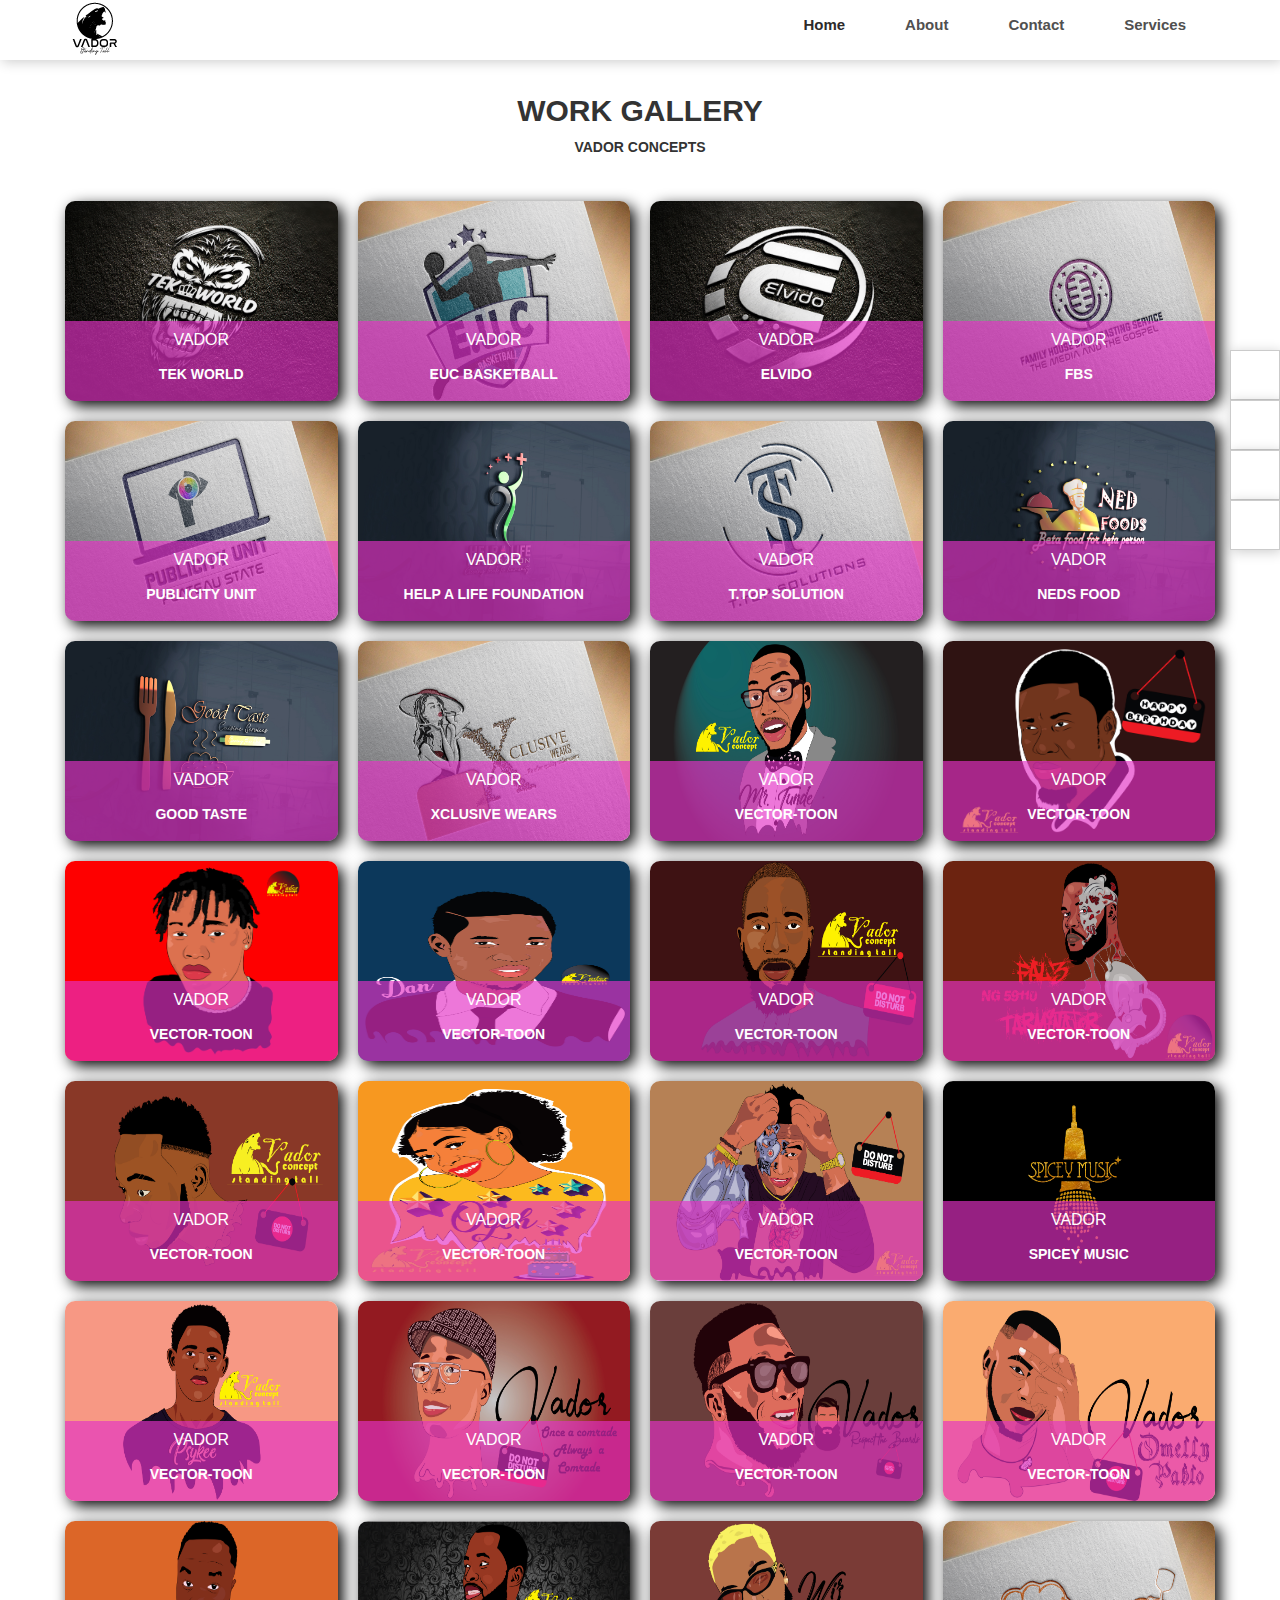
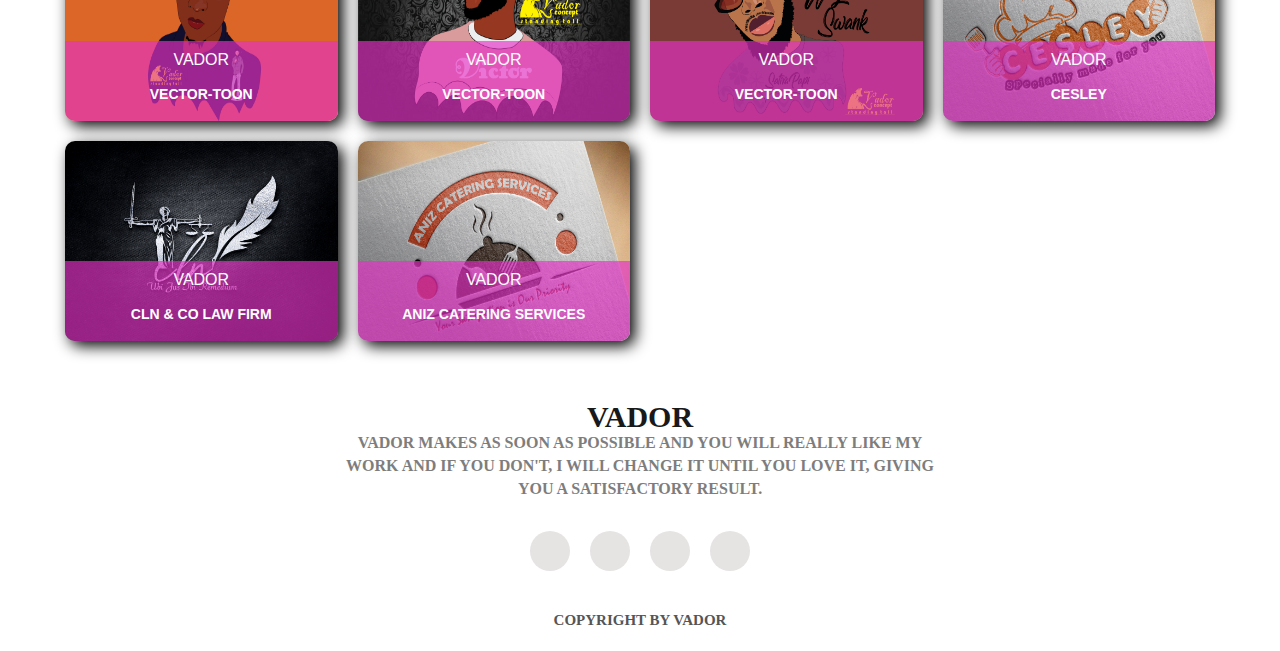
<file: html/gallery.html>
<!DOCTYPE html>
<html lang="en">
  <head>
    <meta charset="UTF-8" />
    <meta name="viewport" content="width=device-width, initial-scale=1.0" />
    <link rel="stylesheet" href="../css/bootstrap.min.css" />
    <link rel="stylesheet" href="../css/gallery.css" />
    <title>My Works</title>
  </head>
  <body>
<section>
  <!--------Nav Bar------------->
  <nav id="Home">
    <img class="logo" src="../images/MyLogo.png" alt="VADOR" />
    <div class="">
      <ul>
        <li><a href="index.html" class="menu-link active">Home</a></li>
        <li><a href="index.html#About" class="menu-link">About</a></li>
        <li><a href="index.html#contact" class="menu-link">Contact</a></li>
        <li><a href="index.html#My_services" class="menu-link">Services</a></li>
      </ul>
    </div>
    <!--------Responsive Bar------------->
    <div class="toggle"></div>
  </nav>
  <!--------Nav Bar------------->


    <div class="album-sec">
      <div class="container">
        <div class="row">
          <div class="col-md-12">
            <div class="header text-center">
              <h2>Work Gallery</h2>
              <p>Vador Concepts</p>
            </div>
          </div>
        </div>

        <div class="row">
          <div class="col-md-3">
            <div class="single-album">
              <div class="album-img">
                <img
                  src="../images/work/TEKGI10 Logo-Mock-up close up.jpg"
                  alt="img"
                />
              </div>
              <div class="album-content">
                <div class="album-info">
                  <h3>Vador</h3>
                  <p>TEK World</p>
                </div>
                <p class="album-text">
                  Vador makes as soon as possible and you will really love my work
                </p>
              </div>
            </div>
          </div>

          <div class="col-md-3">
            <div class="single-album">
              <div class="album-img">
                <img
                  src="../images/work/EUCLogo Mockup - Paper Edition 1 - by PuneDesign.jpg"
                  alt="img"
                />
              </div>
              <div class="album-content">
                <div class="album-info">
                  <h3>Vador</h3>
                  <p>EUC Basketball</p>
                </div>
                <p class="album-text">
                  Vador makes as soon as possible and you will really love my work
                </p>
              </div>
            </div>
          </div>

          <div class="col-md-3">
            <div class="single-album">
              <div class="album-img">
                <img
                  src="../images/work/ElvidoGI10 Logo-Mock-up close up.jpg"
                  alt="img"
                />
              </div>
              <div class="album-content">
                <div class="album-info">
                  <h3>Vador</h3>
                  <p>Elvido</p>
                </div>
                <p class="album-text">
                  Vador makes as soon as possible and you will really love my work
                </p>
              </div>
            </div>
          </div>

          <div class="col-md-3">
            <div class="single-album">
              <div class="album-img">
                <img
                  src="../images/work/FBSLogo Mockup - Paper Edition 1 - by PuneDesign.jpg"
                  alt="img"
                />
              </div>
              <div class="album-content">
                <div class="album-info">
                  <h3>Vador</h3>
                  <p>FBS</p>
                </div>
                <p class="album-text">
                  Vador makes as soon as possible and you will really love my work
                </p>
              </div>
            </div>
          </div>

          <div class="col-md-3">
            <div class="single-album">
              <div class="album-img">
                <img
                  src="../images/work/PBLogo Mockup - Paper Edition 1 - by PuneDesign.jpg"
                  alt="img"
                />
              </div>
              <div class="album-content">
                <div class="album-info">
                  <h3>Vador</h3>
                  <p>Publicity Unit</p>
                </div>
                <p class="album-text">
                  Vador makes as soon as possible and you will really love my work
                </p>
              </div>
            </div>
          </div>

          <div class="col-md-3">
            <div class="single-album">
              <div class="album-img">
                <img
                  src="../images/work/HLGI 15 3d glass window logo mockup.jpg"
                  alt="img"
                />
              </div>
              <div class="album-content">
                <div class="album-info">
                  <h3>Vador</h3>
                  <p>Help a Life Foundation</p>
                </div>
                <p class="album-text">
                  Vador makes as soon as possible and you will really love my work
                </p>
              </div>
            </div>
          </div>

          <div class="col-md-3">
            <div class="single-album">
              <div class="album-img">
                <img
                  src="../images/work/TTOPLogo Mockup - Paper Edition 1 - by PuneDesign.jpg"
                  alt="img"
                />
              </div>
              <div class="album-content">
                <div class="album-info">
                  <h3>Vador</h3>
                  <p>T.Top Solution</p>
                </div>
                <p class="album-text">
                  Vador makes as soon as possible and you will really love my work
                </p>
              </div>
            </div>
          </div>

          <div class="col-md-3">
            <div class="single-album">
              <div class="album-img">
                <img
                  src="../images/work/NedfoodsGI 15 3d glass window logo mockup.jpg"
                  alt="img"
                />
              </div>
              <div class="album-content">
                <div class="album-info">
                  <h3>Vador</h3>
                  <p>Neds Food</p>
                </div>
                <p class="album-text">
                  Vador makes as soon as possible and you will really love my work
                </p>
              </div>
            </div>
          </div>

          <div class="col-md-3">
            <div class="single-album">
              <div class="album-img">
                <img
                  src="../images/work/goodTasteGI 15 3d glass window logo mockup.jpg"
                  alt="img"
                />
              </div>
              <div class="album-content">
                <div class="album-info">
                  <h3>Vador</h3>
                  <p>Good Taste</p>
                </div>
                <p class="album-text">
                  Vador makes as soon as possible and you will really love my work
                </p>
              </div>
            </div>
          </div>

          <div class="col-md-3">
            <div class="single-album">
              <div class="album-img">
                <img
                  src="../images/work/XclusiveLogo Mockup - Paper Edition 1 - by PuneDesign.jpg"
                  alt="img"
                />
              </div>
              <div class="album-content">
                <div class="album-info">
                  <h3>Vador</h3>
                  <p>Xclusive Wears</p>
                </div>
                <p class="album-text">
                  Vador makes as soon as possible and you will really love my work
                </p>
              </div>
            </div>
          </div>

          <div class="col-md-3">
            <div class="single-album">
              <div class="album-img">
                <img src="../images/work/Boss Tunde.jpg" alt="img" />
              </div>
              <div class="album-content">
                <div class="album-info">
                  <h3>Vador</h3>
                  <p>Vector-toon</p>
                </div>
                <p class="album-text">
                  Vador makes as soon as possible and you will really love my work
                </p>
              </div>
            </div>
          </div>

          <div class="col-md-3">
            <div class="single-album">
              <div class="album-img">
                <img src="../images/work/Cythia.jpg" alt="img" />
              </div>
              <div class="album-content">
                <div class="album-info">
                  <h3>Vador</h3>
                  <p>Vector-toon</p>
                </div>
                <p class="album-text">
                  Vador makes as soon as possible and you will really love my work
                </p>
              </div>
            </div>
          </div>

          <div class="col-md-3">
            <div class="single-album">
              <div class="album-img">
                <img src="../images/work/Danchez.jpg" alt="img" />
              </div>
              <div class="album-content">
                <div class="album-info">
                  <h3>Vador</h3>
                  <p>Vector-toon</p>
                </div>
                <p class="album-text">
                  Vador makes as soon as possible and you will really love my work
                </p>
              </div>
            </div>
          </div>

          <div class="col-md-3">
            <div class="single-album">
              <div class="album-img">
                <img src="../images/work/DanLock.jpg" alt="img" />
              </div>
              <div class="album-content">
                <div class="album-info">
                  <h3>Vador</h3>
                  <p>Vector-toon</p>
                </div>
                <p class="album-text">
                  Vador makes as soon as possible and you will really love my work
                </p>
              </div>
            </div>
          </div>

          <div class="col-md-3">
            <div class="single-album">
              <div class="album-img">
                <img src="../images/work/Emaka.jpg" alt="img" />
              </div>
              <div class="album-content">
                <div class="album-info">
                  <h3>Vador</h3>
                  <p>Vector-toon</p>
                </div>
                <p class="album-text">
                  Vador makes as soon as possible and you will really love my work
                </p>
              </div>
            </div>
          </div>

          <div class="col-md-3">
            <div class="single-album">
              <div class="album-img">
                <img src="../images/work/Falz-Toon.jpg" alt="img" />
              </div>
              <div class="album-content">
                <div class="album-info">
                  <h3>Vador</h3>
                  <p>Vector-toon</p>
                </div>
                <p class="album-text">
                  Vador makes as soon as possible and you will really love my work
                </p>
              </div>
            </div>
          </div>

          <div class="col-md-3">
            <div class="single-album">
              <div class="album-img">
                <img src="../images/work/Ned-toon.jpg" alt="img" />
              </div>
              <div class="album-content">
                <div class="album-info">
                  <h3>Vador</h3>
                  <p>Vector-toon</p>
                </div>
                <p class="album-text">
                  Vador makes as soon as possible and you will really love my work
                </p>
              </div>
            </div>
          </div>

          <div class="col-md-3">
            <div class="single-album">
              <div class="album-img">
                <img src="../images/work/Oge.jpg" alt="img" />
              </div>
              <div class="album-content">
                <div class="album-info">
                  <h3>Vador</h3>
                  <p>Vector-toon</p>
                </div>
                <p class="album-text">
                  Vador makes as soon as possible and you will really love my work
                </p>
              </div>
            </div>
          </div>

          <div class="col-md-3">
            <div class="single-album">
              <div class="album-img">
                <img src="../images/work/Oluwadolaz-Toon.jpg" alt="img" />
              </div>
              <div class="album-content">
                <div class="album-info">
                  <h3>Vador</h3>
                  <p>Vector-toon</p>
                </div>
                <p class="album-text">
                  Vador makes as soon as possible and you will really love my work
                </p>
              </div>
            </div>
          </div>

          <div class="col-md-3">
            <div class="single-album">
              <div class="album-img">
                <img src="../images/work/Spicey Music.jpg" alt="img" />
              </div>
              <div class="album-content">
                <div class="album-info">
                  <h3>Vador</h3>
                  <p>Spicey Music</p>
                </div>
                <p class="album-text">
                  Vador makes as soon as possible and you will really love my work
                </p>
              </div>
            </div>
          </div>

          <div class="col-md-3">
            <div class="single-album">
              <div class="album-img">
                <img src="../images/work/sykee.jpg" alt="img" />
              </div>
              <div class="album-content">
                <div class="album-info">
                  <h3>Vador</h3>
                  <p>Vector-toon</p>
                </div>
                <p class="album-text">
                  Vador makes as soon as possible and you will really love my work
                </p>
              </div>
            </div>
          </div>

          <div class="col-md-3">
            <div class="single-album">
              <div class="album-img">
                <img src="../images/work/Toon-Solomon.jpg" alt="img" />
              </div>
              <div class="album-content">
                <div class="album-info">
                  <h3>Vador</h3>
                  <p>Vector-toon</p>
                </div>
                <p class="album-text">
                  Vador makes as soon as possible and you will really love my work
                </p>
              </div>
            </div>
          </div>

          <div class="col-md-3">
            <div class="single-album">
              <div class="album-img">
                <img src="../images/work/Toon-Buchi1.jpg" alt="img" />
              </div>
              <div class="album-content">
                <div class="album-info">
                  <h3>Vador</h3>
                  <p>Vector-toon</p>
                </div>
                <p class="album-text">
                  Vador makes as soon as possible and you will really love my work
                </p>
              </div>
            </div>
          </div>

          <div class="col-md-3">
            <div class="single-album">
              <div class="album-img">
                <img src="../images/work/toon-Pablo.jpg" alt="img" />
              </div>
              <div class="album-content">
                <div class="album-info">
                  <h3>Vador</h3>
                  <p>Vector-toon</p>
                </div>
                <p class="album-text">
                  Vador makes as soon as possible and you will really love my work
                </p>
              </div>
            </div>
          </div>

          <div class="col-md-3">
            <div class="single-album">
              <div class="album-img">
                <img src="../images/work/twitter3.jpg" alt="img" />
              </div>
              <div class="album-content">
                <div class="album-info">
                  <h3>Vador</h3>
                  <p>Vector-toon</p>
                </div>
                <p class="album-text">
                Vador makes as soon as possible and you will really love my work
                </p>
              </div>
            </div>
          </div>

          <div class="col-md-3">
            <div class="single-album">
              <div class="album-img">
                <img src="../images/work/victor.jpg" alt="img" />
              </div>
              <div class="album-content">
                <div class="album-info">
                  <h3>Vador</h3>
                  <p>Vector-toon</p>
                </div>
                <p class="album-text">
                  Vador makes as soon as possible and you will really love my work
                </p>
              </div>
            </div>
          </div>

          <div class="col-md-3">
            <div class="single-album">
              <div class="album-img">
                <img src="../images/work/wizswank.jpg" alt="img" />
              </div>
              <div class="album-content">
                <div class="album-info">
                  <h3>Vador</h3>
                  <p>Vector-toon</p>
                </div>
                <p class="album-text">
                  Vador makes as soon as possible and you will really love my work
                </p>
              </div>
            </div>
          </div>

          <div class="col-md-3">
            <div class="single-album">
              <div class="album-img">
                <img
                  src="../images/work/cesleyLogo Mockup - Paper Edition 1 - by PuneDesign.jpg"
                  alt="img"
                />
              </div>
              <div class="album-content">
                <div class="album-info">
                  <h3>Vador</h3>
                  <p>Cesley</p>
                </div>
                <p class="album-text">
                Vador makes as soon as possible and you will really love my work
                </p>
              </div>
            </div>
          </div>

          <div class="col-md-3">
            <div class="single-album">
              <div class="album-img">
                <img
                  src="../images/work/CLNSilver Logo MockUp Template.jpg"
                  alt="img"
                />
              </div>
              <div class="album-content">
                <div class="album-info">
                  <h3>Vador</h3>
                  <p>CLN & Co Law firm</p>
                </div>
                <p class="album-text">
                  Vador makes as soon as possible and you will really love my work
                </p>
              </div>
            </div>
          </div>

          <div class="col-md-3">
            <div class="single-album">
              <div class="album-img">
                <img src="../images/work/ANIZLogo Mockup - Paper Edition 1 - by PuneDesign.jpg" alt="img" />
              </div>
              <div class="album-content">
                <div class="album-info">
                  <h3>Vador</h3>
                  <p>Aniz Catering Services</p>
                </div>
                <p class="album-text">
                  Vador makes as soon as possible and you will really love my work
                </p>
              </div>
            </div>
          </div>
        </div>
      </div>
    </div>

    <!-------- Footer ------------->
    <footer>
      <p>Vador</p>
      <p>
        Vador makes as soon as possible and you will really like my work and if
        you don't, I will change it until you love it, giving you a satisfactory
        result.
      </p>
      <div class="social-icons">
        <a href="https://www.instagram.com/team_akuma1/?hl=en" target="_blank"><i class="fab fa-instagram"></i></a>
        <a href="https://twitter.com/BobAkuma" target="_blank"><i class="fab fa-twitter"></i></a>
        <a href="https://www.linkedin.com/in/akuma-sabob-5a4b7916a/" target="_blank"><i class="fab fa-linkedin"></i></a>
        <a href="mailto:ndukwegodswill@mail.com" target="_blank"><i class="fab fa-google-plus-square"></i></a>
      </div>
      <p class="copyright">Copyright by Vador</p>
    </footer>
    <!-------- Footer ------------->
    
    <!-------- Attacted social icons ------------->
    <div class="a-social-b">
      <a href="https://www.instagram.com/team_akuma1/?hl=en" target="_blank"><i class="fab fa-instagram"></i></a>
      <a href="https://twitter.com/BobAkuma" target="_blank"><i class="fab fa-twitter"></i></a>
      <a href="https://www.linkedin.com/in/akuma-sabob-5a4b7916a/" target="_blank"><i class="fab fa-linkedin"></i></a>
      <a href="mailto:ndukwegodswill@mail.com" target="_blank"><i class="fab fa-google-plus-square"></i></a>
    </div>
    <!-------- Attacted social icons ------------->

    <!-------- JQuery ------------->
    
    <script type="text/javascript" src="../js/jQuery.js"></script>
    
    <script type="text/javascript">
      $(document).ready(function () {
        $(".toggle").click(function () {
          $(".toggle").toggleClass("active");
          $("nav").toggleClass("active");
        });

        $(".menu-link").click(function () {
          $("nav").toggleClass("active");
        });
      });
    </script>
  </body>
</html>
</file>
<file: css/gallery.css>
@charset "utf-8";

ul {
  list-style: none;
}

a {
  text-decoration: none;
  color: tomato;
}

section {
  width: 100%;
  height: 95vh;
  position: relative;
}

nav {
  display: flex;
  justify-content: space-between;
  align-items: center;
  height: 60px;
  background-color: #ffffff;
  box-shadow: 2px 2px 12px rgba(0, 0, 0, 0.2);
  padding: 0px 5%;
}

ul {
  display: flex;
  justify-content: flex-end;
}

.toggle {
  display: none;
}

li a {
  margin: 30px;
  font-family: "Trebuchet MS", "Lucida Sans Unicode", "Lucida Grande",
    "Lucida Sans", Arial, sans-serif;
  color: #505050;
  font-size: 15px;
  font-weight: 700;
}

li a:hover {
  color: #0f89fc;
  scale: 2px;
}
.active {
  font-weight: bold;
  color: #2d2a2a;
}

button:active {
  transform: scale(1.1);
}
/***** Nav End *****/

.header {
  margin: 3%;
}

.header h2,
p {
  text-transform: uppercase;
  font-weight: bold;
}

.col-md-3 {
  padding: 10px;
}
.single-album {
  position: relative;
  overflow: hidden;
  box-shadow: 5px 5px 15px #000;
  border-radius: 10px;
}

.album-img {
  position: relative;
  overflow: hidden;
}

.album-img img {
  width: 100%;
  height: 200px;
  transition: 0.4s;
}

.single-album:hover .album-img img {
  transform: scale(1.5, 1.5);
}

.album-content {
  height: 80px;
  width: 100%;
  overflow: hidden;
  text-align: center;
  position: absolute;
  bottom: 0;
  transition: all 0.4s;
  background: #e430c5a8;
}

.single-album:hover .album-content {
  height: 150px;
  background: #000;
}

.album-info {
  transition: all 0.5s;
  padding: 5px 20px 5px 20px;
}

.album-info h3 {
  font-size: 16px;
  color: #fff;
  margin: 5px;
  text-transform: uppercase;
}

.single-album:hover .album-info h3 {
  color: tomato;
}

.album-info p {
  color: #fff;
  margin-top: 15px;
}

.album-text {
  color: #fff;
  padding: 0 10px 5px;
}

/************** Footer ***********/
footer {
  height: 300px;
  display: flex;
  flex-direction: column;
  justify-content: center;
  align-items: center;
  position: relative;
}

footer p {
  font-family: Roboto, Oxygen, Ubuntu, Cantarell, "Open Sans", "Helvetica Neue";
}

footer p:nth-child(1) {
  font-size: 30px;
  font-weight: bold;
  color: #191919;
  line-height: 10px;
}
footer p:nth-child(2) {
  font-size: 16px;
  color: #7e7d7d;
  width: 600px;
  text-align: center;
}

.social-icons a {
  width: 40px;
  height: 40px;
  display: flex;
  justify-content: center;
  align-items: center;
  background-color: #e6e3e3;
  margin: 20px 10px;
  border-radius: 50%;
}

.social-icons {
  display: flex;
}

.copyright {
  color: #565555;
  font-size: 15px;
  position: absolute;
  left: 50%;
  bottom: 10px;
  transform: translate(-50%);
}

.social-icons i {
  color: #000000;
}

.social-icons a:hover,
.a-social-b a:hover {
  background-color: #000000;
  box-shadow: 2px 2px 12px rgba(0, 0, 0, 0.2);
  transition: all ease 0.5s;
}

.social-icons a:hover i,
.a-social-b a:hover i {
  color: #ffffff;
  transition: all ease 0.5s;
}
/************** Footer ***********/

/************** Attacted social icons ***********/
.a-social-b {
  position: fixed;
  top: 50%;
  right: 0px;
  transform: translateY(-50%);
}

.a-social-b a {
  display: flex;
  justify-content: center;
  align-items: center;
  width: 50px;
  height: 50px;
  padding: 0px;
  margin: 0px;
  line-height: 0px;
  background-color: #ffffff;
  border: 1px solid #cbcbcb;
  box-shadow: 2px 2px 12px rgba(0, 0, 0, 0.2);
}

.a-social-b i {
  color: #2b2b2b;
  font-size: 20px;
}
/************** Attacted social icons ***********/

/************** @750px ***********/
@media (max-width: 750px) {
  section {
    background-image: none;
    background-color: #f7f7f7;
  }
  .model {
    display: none;
  }
  .toggle {
    display: block;
  }
  .text-container p:nth-child(2) {
    line-height: 40px;
    margin: 0px;
    padding: 0px;
  }
  .text-container {
    top: 50%;
    left: 50%;
    transform: translate(-50%, -50%);
    width: 80%;
  }
  nav ul {
    margin: 0px;
    padding: 0px;
    background-color: #ebeef4;
    flex-direction: column;
    position: fixed;
    left: 0;
    top: 0;
    width: 100%;
    height: 100vh;
    box-sizing: border-box;
    display: flex;
    justify-content: center;
    align-items: center;
    z-index: 1;
    display: none;
  }
  nav ul li {
    padding: 10px;
  }
  nav ul li a {
    font-family: Roboto, Oxygen, Ubuntu, Cantarell, "Open Sans",
      "Helvetica Neue";
    font-size: 1.4em;
    text-transform: uppercase;
    color: #55cc55;
  }
  nav ul li a:hover {
    color: #121212;
  }
  .toggle {
    z-index: 2;
  }
  .toggle::before {
    content: "\f0c9";
    font-family: "Font Awesome 5 Free";
    font-weight: 900;
    line-height: 30px;
  }
  .toggle.active::before {
    content: "\f00d";
    right: 25px;
    line-height: 0px;
  }
  nav.active ul {
    display: flex !important;
  }
  .about-container {
    top: 0px;
    flex-direction: column;
    width: 90%;
    height: auto;
    padding: 30px 0px;
    align-items: center;
  }
  .about-text {
    width: 90%;
    text-align: center;
  }
  .services-text {
    width: 100%;
  }
  .contact-me {
    height: 180px;
  }
  .contact-me p {
    font-size: 18px;
  }
  .contact-me button {
    width: 150px;
    height: 33px;
  }
  footer p:nth-child(2) {
    width: 90%;
  }
}
</file>
